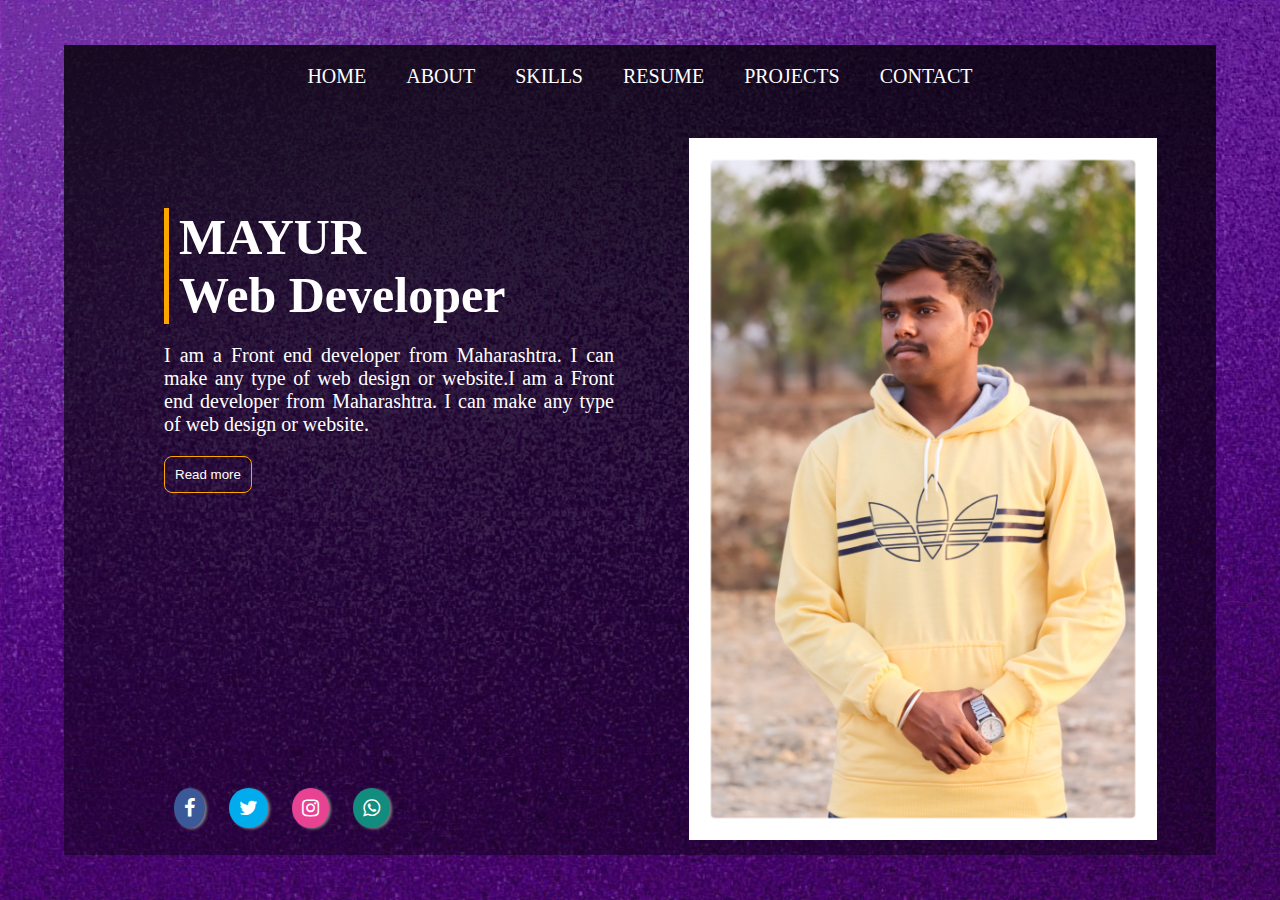
<file: index.html>
<!DOCTYPE html>
<html>
<head>
	<title>Portfolio Website</title>
	<link rel="stylesheet" type="text/css" href="style.css">
	<link rel="stylesheet" href="https://cdnjs.cloudflare.com/ajax/libs/font-awesome/4.7.0/css/font-awesome.min.css">
</head>

<body>
<div class="container">
	<nav>
		<a href="#">Home</a>
		<a href="about.html">About</a>
		<a href="skills.html">Skills</a>
		<a href="Resume.pdf" download="Resume">Resume</a>
		<a href="project.html">Projects</a>
		<a href="contact.html">Contact</a>
	</nav>

	<div class="text">
		<h1>MAYUR <br>Web Developer</h1>
			<p>
				I am a Front end developer from Maharashtra. I can make any type of web design or website.I am a Front end developer from Maharashtra. I can make any type of web design or website.
			</p>
			<button>Read more</button><br>
			<div class="s-icon">
				<i class="fa fa-facebook"></i>
				<i class="fa fa-twitter"></i>
				<i class="fa fa-instagram"></i>
				<i class="fa fa-whatsapp"></i>
			</div>
	</div>
	<div class="image">
		<img src="sss.jpeg">
	</div>
</div>
</body>
</html>
</file>
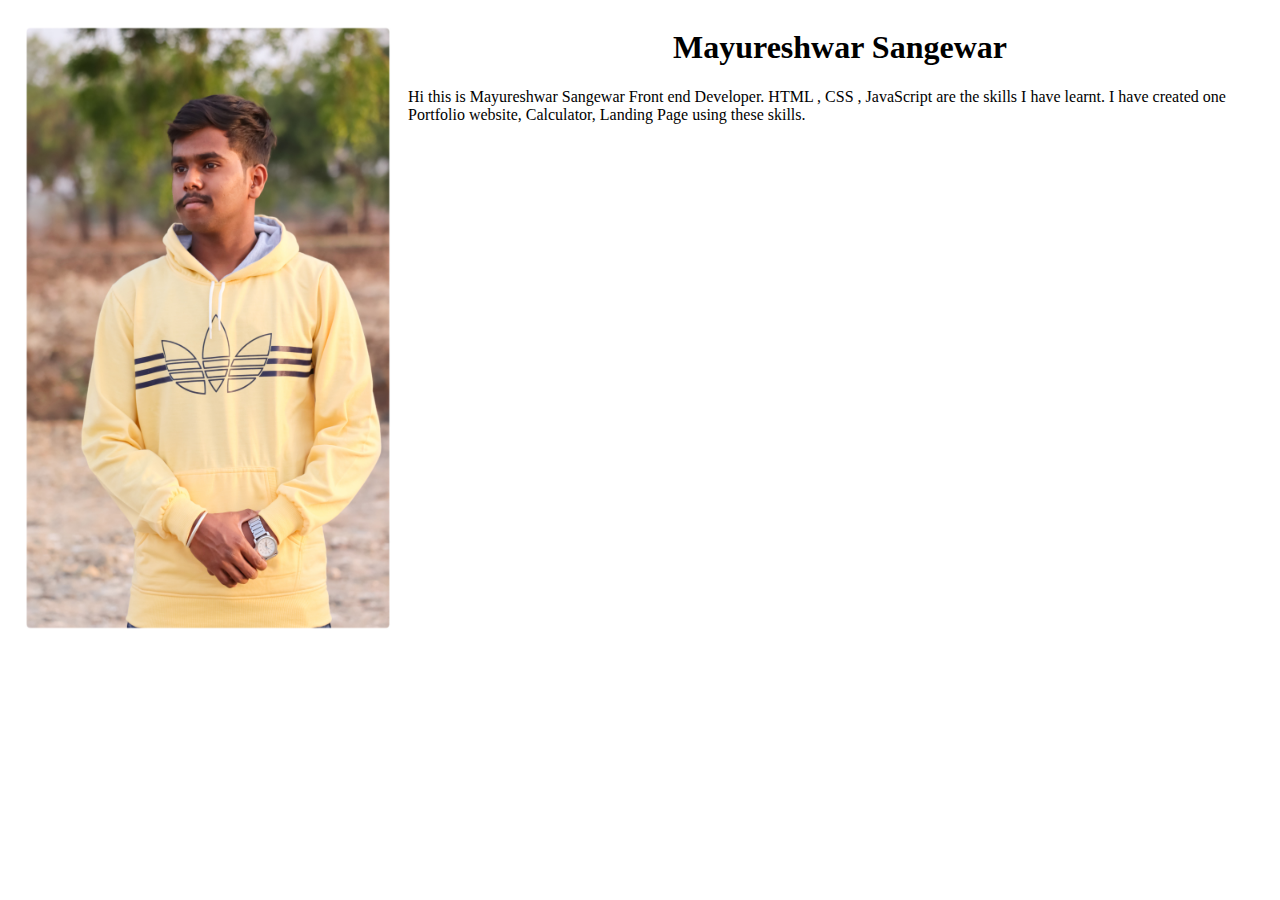
<file: about.html>
<html lang="en">
<head>
    <meta charset="UTF-8">
    <meta name="viewport" content="width=device-width, initial-scale=1.0">
    <title>About</title>

</head>
<body>
<div style="     display: flex;
flex-wrap: nowrap;
justify-content: space-around;
align-items: stretch;">
<div>
    <img src="sss.jpeg" alt="" style="height: 40rem;width: 25rem;">
</div>
<div>
    <H1 style="text-align: center;">Mayureshwar Sangewar</H1>
<p>Hi this is Mayureshwar Sangewar Front end Developer. HTML , CSS , JavaScript are the skills I have learnt.
    I have created one Portfolio website, Calculator, Landing Page using these skills. </p>
</div>

</div>
       
    
     

  
   


	 
</body>
</html>
</file>
<file: style.css>
*{ padding: 0; margin: 0; box-sizing: border-box; }
body{
	background: url(bg.jpg);
	background-size: cover;
	height: 100vh;
	width: 100%;
	display: flex;
	justify-content: center;
	align-items: center;
}
.container{
	width: 90%;
	height: 90%;
	background: linear-gradient(rgba(0,0,0,0.8),rgba(0,0,0,0.4));
}
nav{
	display: flex;
	justify-content: center;
	align-items: center;
}

nav a{
	text-decoration: none;
	color: white;
	padding: 10px;
	margin:10px;
	font-size: 20px;
	text-transform: uppercase;
	position: relative;
}
nav a:before{
	content: "";
	width: 0%;
	border-bottom: 2px solid orange;
	position: absolute;
	bottom: 0;
	display: block;
}



nav a:hover:before{
	width: 80%;
	transition: 0.4s linear;
}

.text{
	max-width: 450px;
	color: white;
	margin-top: 100px;
	margin-left: 100px;
}


.text h1{
	font-size: 50px;
	padding-left: 10px;
	border-left: 5px solid orange;
}
.text p{
	margin:20px 0px;
	font-size: 20px;
	text-align: justify;
}
button{
	padding: 10px;
	background: transparent;
	border: 1px solid orange;
	outline: none;
	color: white;
	border-radius: 8px;
	
}

button:hover{
	background-color: rgb(165, 165, 212);
	color: black;
}
#icon{
	margin-top: 30px;
}

.image{
	width: 40%;
	height: 60%;
	position: fixed;
	right: 50px;
	bottom: 0;
}

.image img{
	position: absolute;
	height: 130%;
	left: 40%;
	transform: translate(-50%);
	bottom: 0;
	margin-bottom:60px ;
}
	
.s-icon{
    position: absolute;
    bottom: 8%;
}
.s-icon i{
    color: white;
    font-size: 20px;
    margin: 0px 10px;
    padding: 10px;
    border-radius: 50%;
    cursor: pointer;
    box-shadow: 2px 1px 3px grey;
    transition: 0.5s ease;
}
.s-icon i:nth-child(1){
    background-color: #3b5998;
}
.s-icon i:nth-child(2){
    background-color: #00acee;
}
.s-icon i:nth-child(3){
    background-color: #e84393;
}
.s-icon i:nth-child(4){
    background-color: #128C7E;
}
.s-icon i:nth-child(5){
    background-color: #192a56;
}
.s-icon i:hover{
    transform: translateY(-20px);
}
</file>
